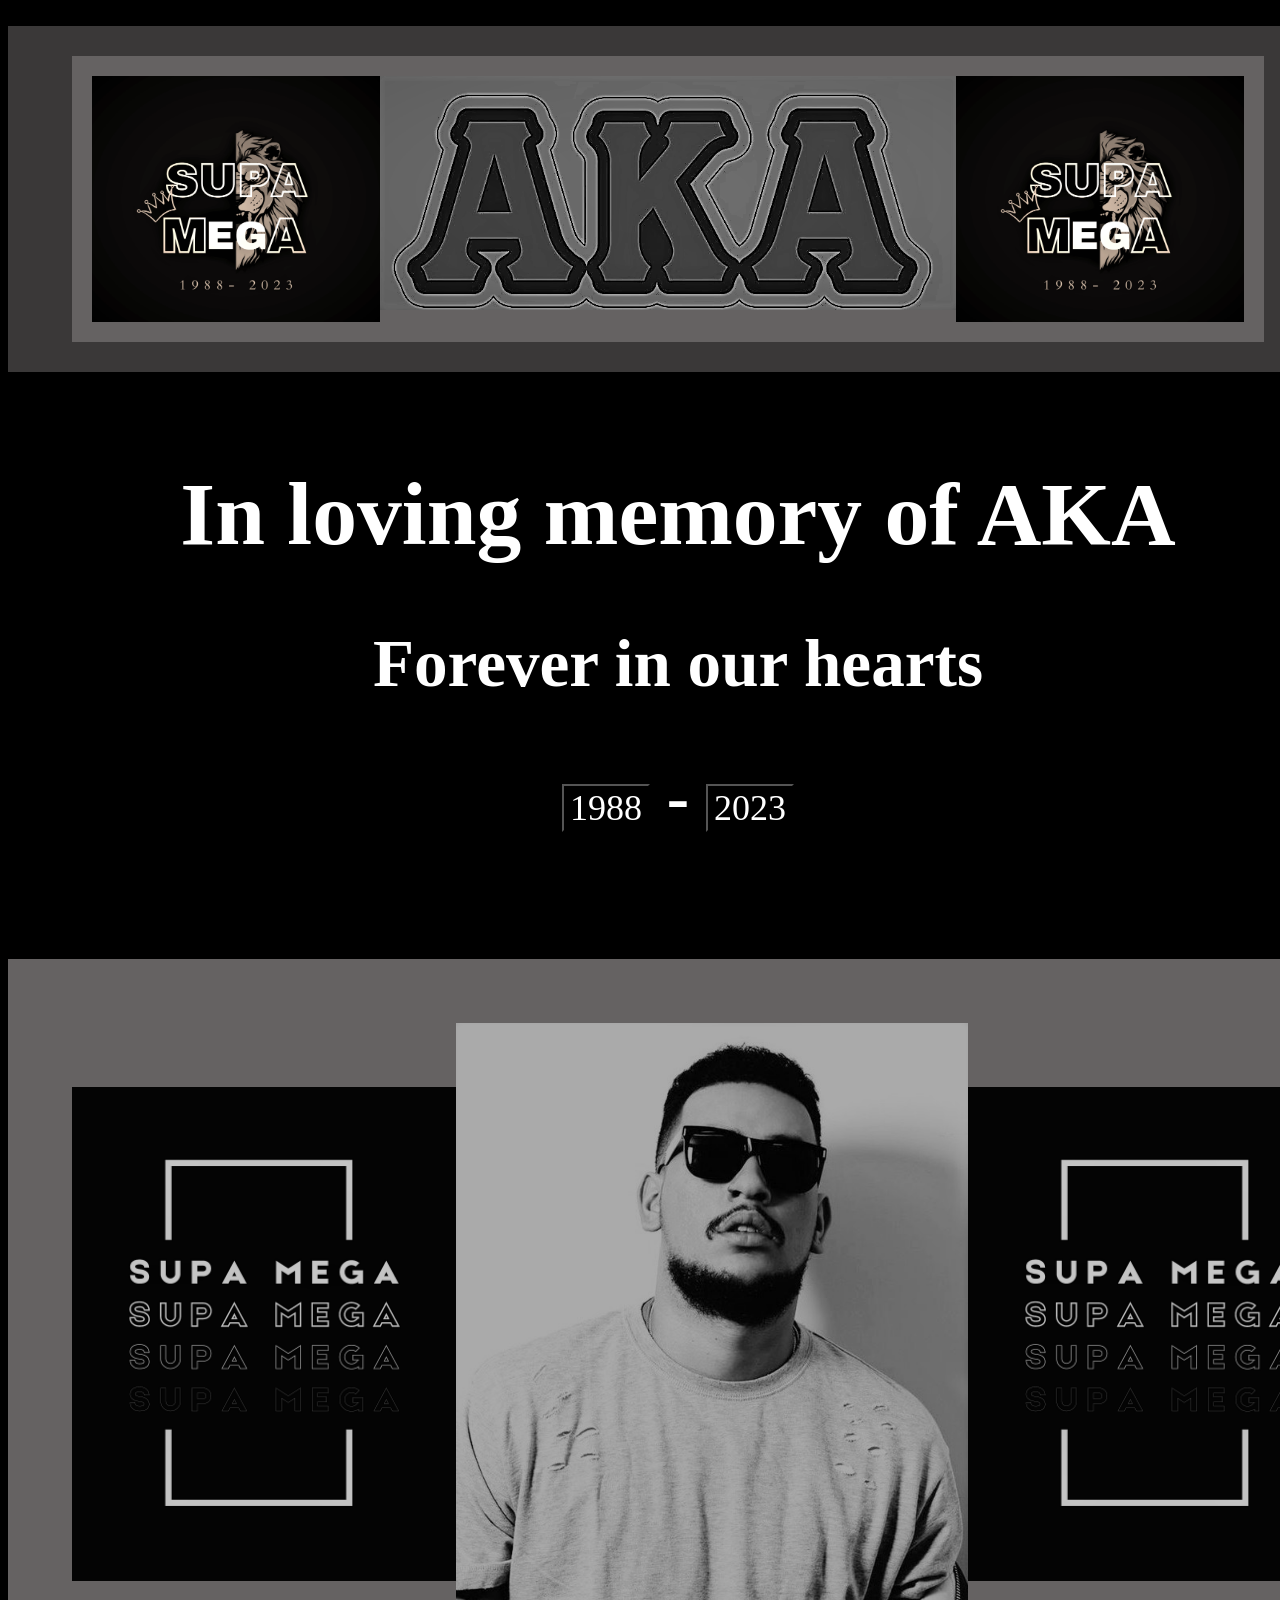
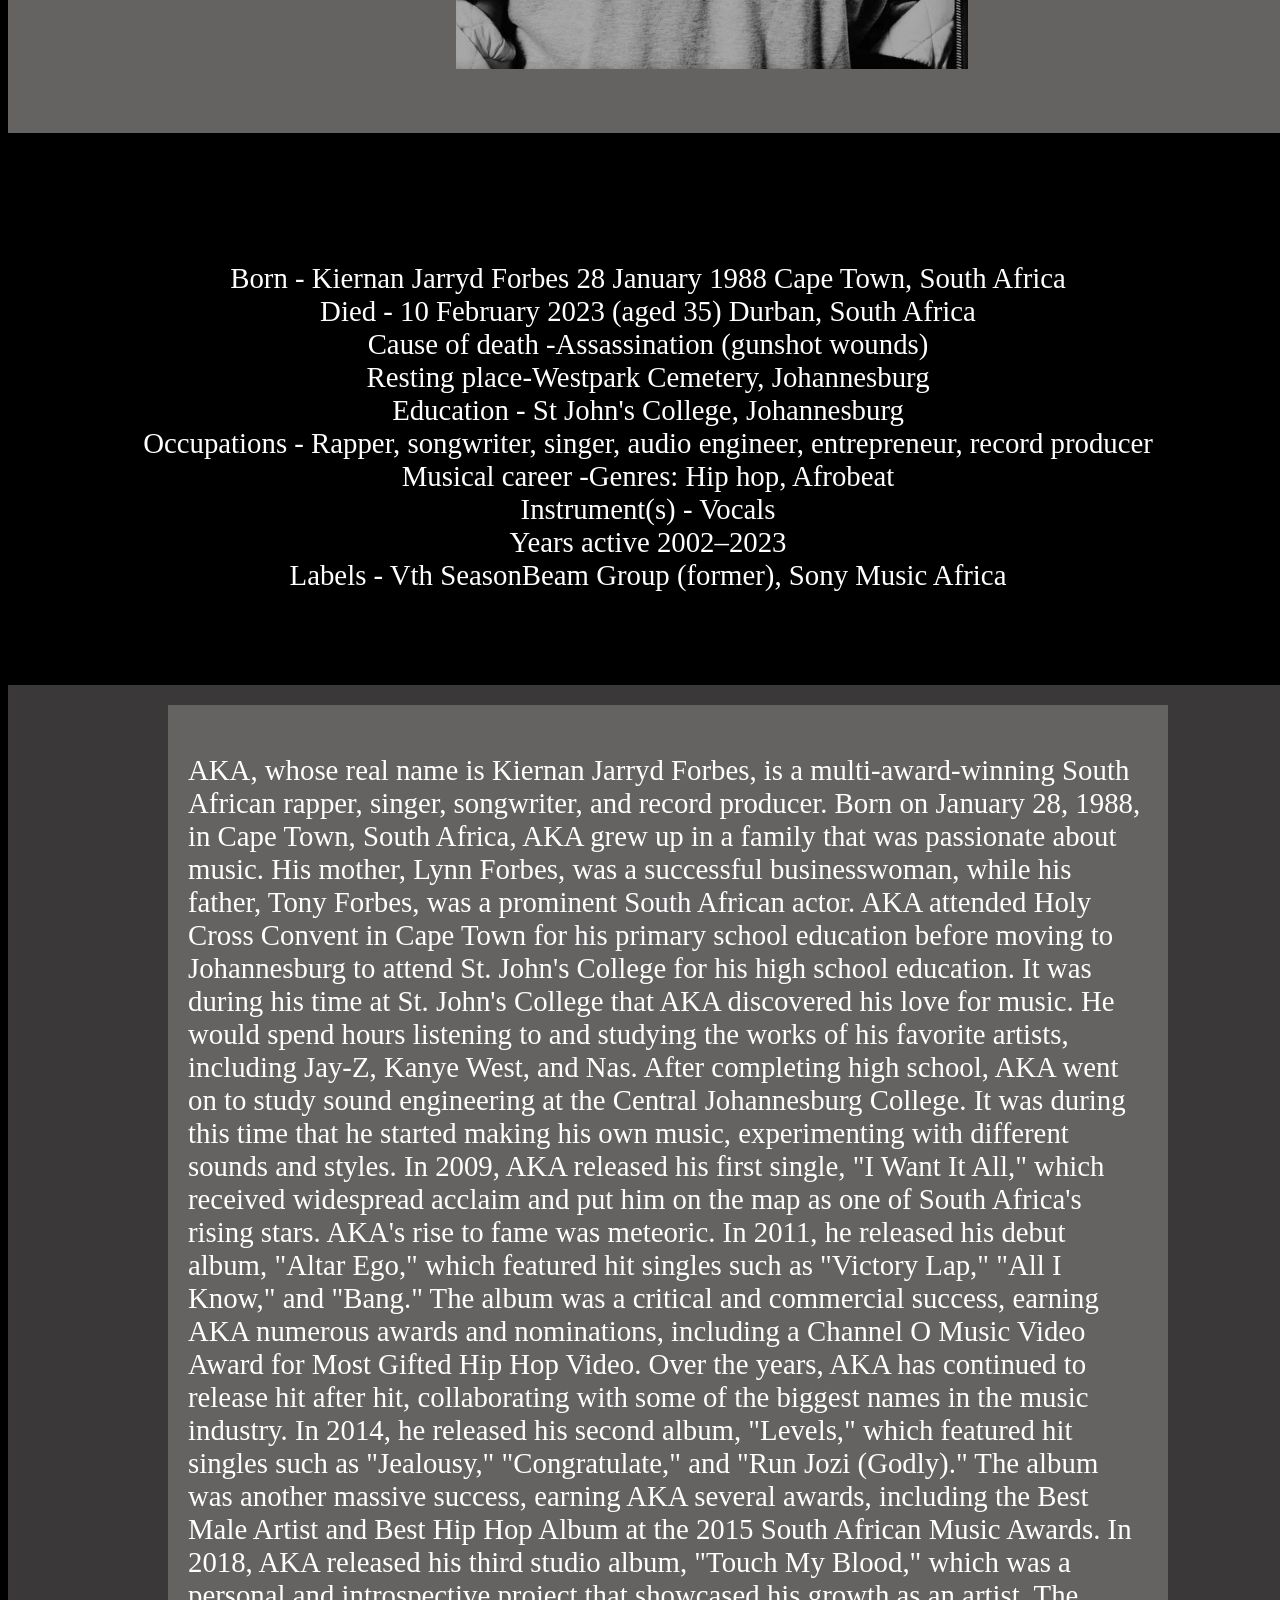
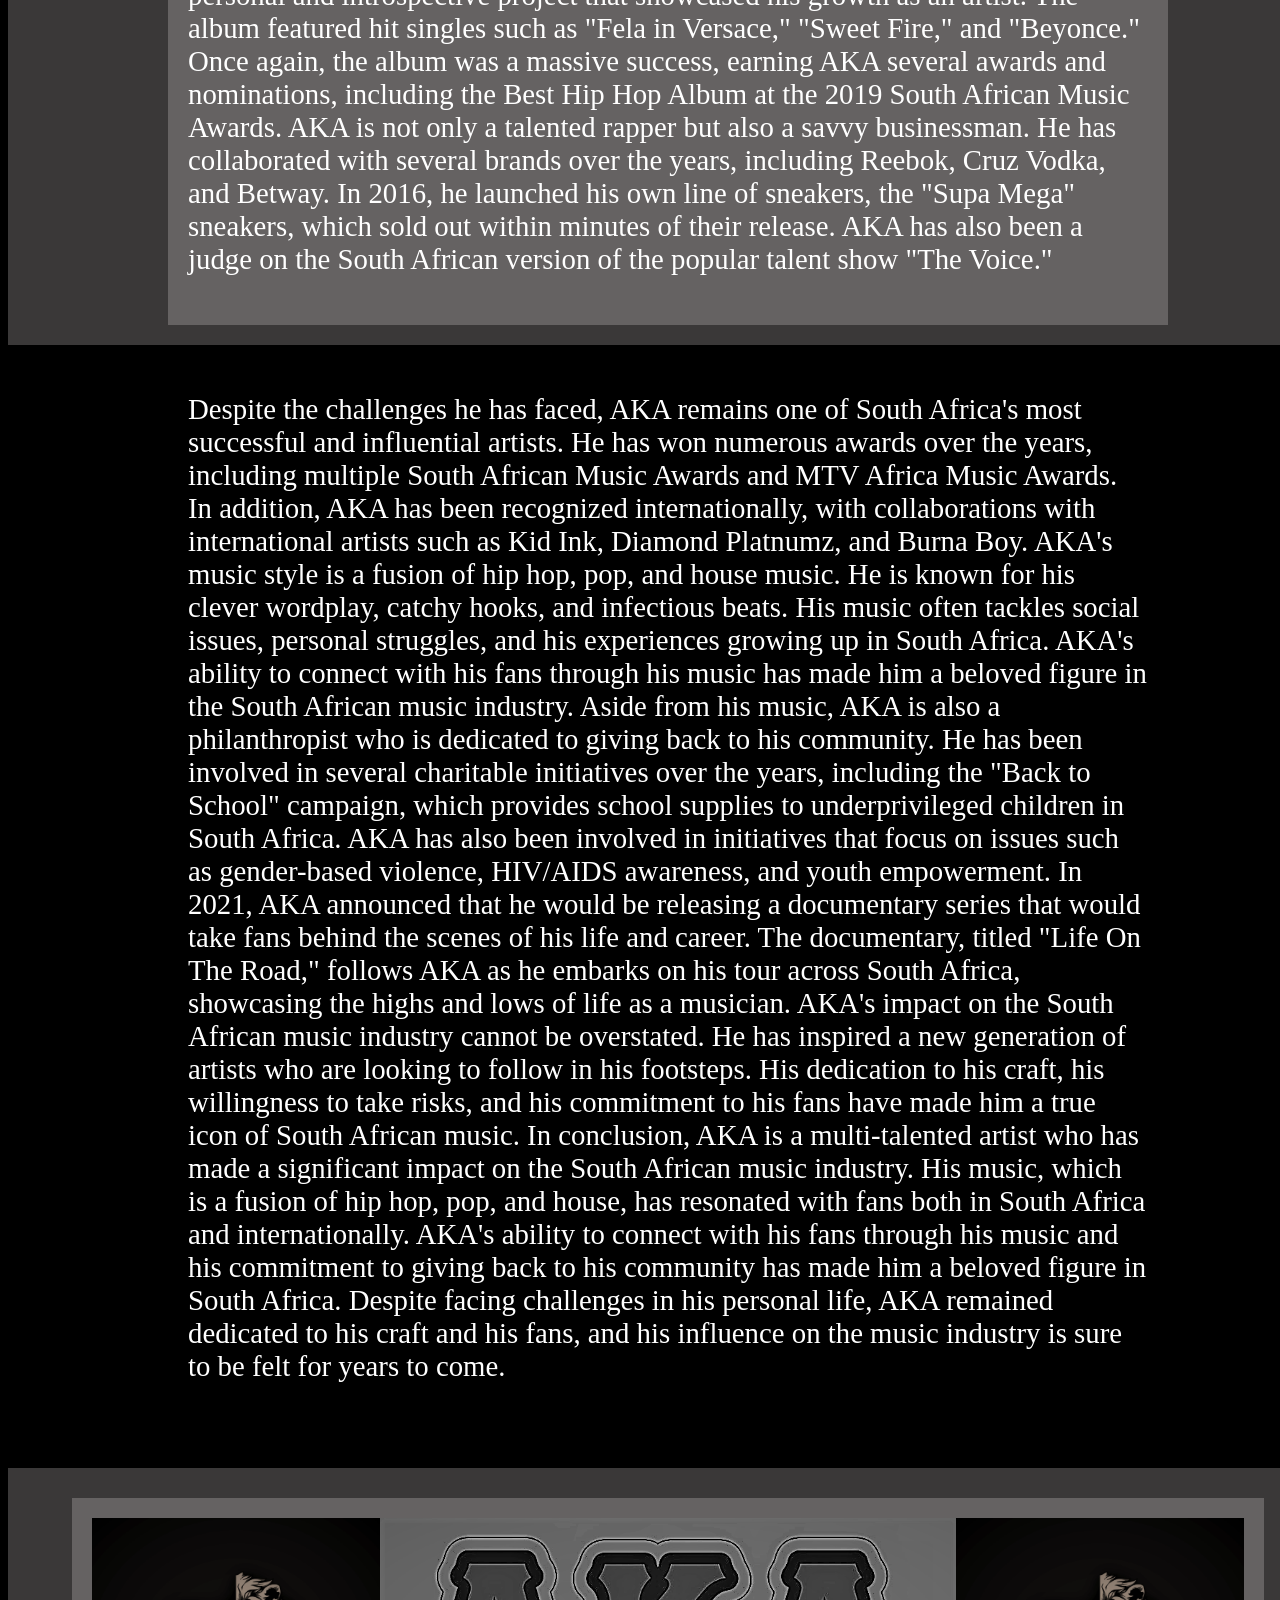
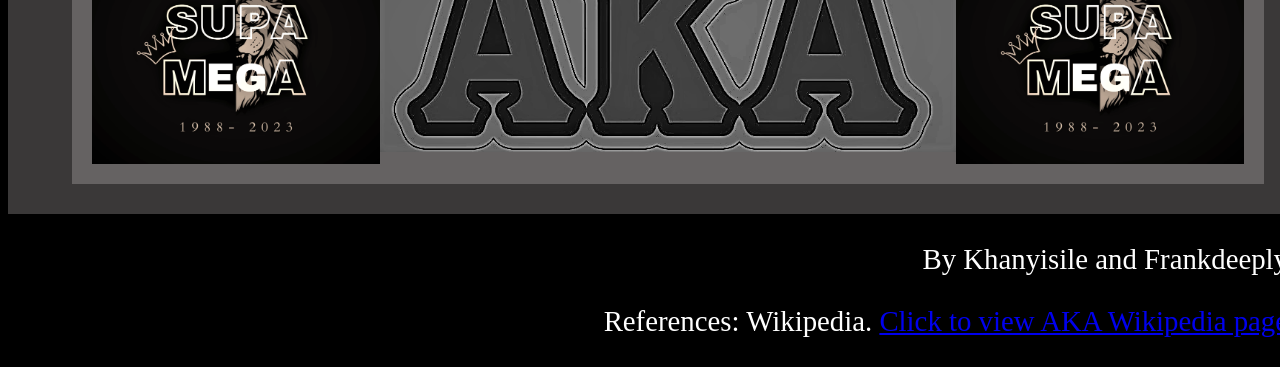
<file: index.html>
7\t]
'<!DOCTYPE html>
<html lang="en">
<head>
    <meta charset="UTF-8">
    <meta http-equiv="X-UA-Compatible" content="IE=edge">
    <meta name="viewport" content="width=device-width, initial-scale=1.0">
    <title>AKA tribute page</title>
    <link rel="stylesheet" type="text/css" href="group2.css">
</head>
<body>

    <div class="outer-footer">
        <div class="footer"  style="clear: left;  ">
            <img src="./images/sp2.png" width="25%" height="100%" style="float: left;  ">
        <img src="./images/footer-logo4.png" width="50%" height="100%" style="float: left; margin-right: 0px;">
        <img src="./images/sp2.png" width="25%" height="100%" style="float: left;  ">
        
          </div>
         </div>
    <div class="heading" style="clear: left;  ">
    <h1>In loving memory of AKA</h1> 
    <h2>Forever in our hearts</h2>
     
    <h2><input type="submit" value="1988"  class="button"> - <input type="submit" value="2023" class="button"></h2></div>
    <br><br>
    <div class="outer-middle-images">
    <div class="middle-images"  style="clear: left;  ">
    
    <img src="./images/sp1.png"    width="30%" height="100%"   class="logo1" style="float: left;">
    <img src="./images/banner-bg2.png" width="40%" height="100%" style="float: left; ">
   
    <img src="./images/sp1.png"   width="30%" height="100%"   class="logo2">

    </div>
    </div>

    
<div class="shortbio" style="clear: left;  " >
    <br><br>
<p>
 Born - Kiernan Jarryd Forbes 28 January 1988 Cape Town, South Africa<br>
 Died - 10 February 2023 (aged 35) Durban, South Africa<br>
 Cause of death -Assassination (gunshot wounds)<br>
 Resting place-Westpark Cemetery, Johannesburg<br>
  Education - St John's College, Johannesburg<br>
 Occupations - Rapper, songwriter, singer, audio engineer, entrepreneur, record producer <br>
 Musical career -Genres: Hip hop, Afrobeat<br>
 Instrument(s) - Vocals<br>
 Years active 2002–2023<br>
 Labels - Vth SeasonBeam Group (former), Sony Music Africa <br>
</p>
</div>

<div class="outer-p1">
<div class="paragraph1">
<p>
    AKA, whose real name is Kiernan Jarryd Forbes, is a multi-award-winning South African rapper, singer, songwriter, and record producer. Born on January 28, 1988, in Cape Town, South Africa, AKA grew up in a family that was passionate about music. His mother, Lynn Forbes, was a successful businesswoman, while his father, Tony Forbes, was a prominent South African actor.

AKA attended Holy Cross Convent in Cape Town for his primary school education before moving to Johannesburg to attend St. John's College for his high school education. It was during his time at St. John's College that AKA discovered his love for music. He would spend hours listening to and studying the works of his favorite artists, including Jay-Z, Kanye West, and Nas.

After completing high school, AKA went on to study sound engineering at the Central Johannesburg College. It was during this time that he started making his own music, experimenting with different sounds and styles. In 2009, AKA released his first single, "I Want It All," which received widespread acclaim and put him on the map as one of South Africa's rising stars.

AKA's rise to fame was meteoric. In 2011, he released his debut album, "Altar Ego," which featured hit singles such as "Victory Lap," "All I Know," and "Bang." The album was a critical and commercial success, earning AKA numerous awards and nominations, including a Channel O Music Video Award for Most Gifted Hip Hop Video.

Over the years, AKA has continued to release hit after hit, collaborating with some of the biggest names in the music industry. In 2014, he released his second album, "Levels," which featured hit singles such as "Jealousy," "Congratulate," and "Run Jozi (Godly)." The album was another massive success, earning AKA several awards, including the Best Male Artist and Best Hip Hop Album at the 2015 South African Music Awards.

In 2018, AKA released his third studio album, "Touch My Blood," which was a personal and introspective project that showcased his growth as an artist. The album featured hit singles such as "Fela in Versace," "Sweet Fire," and "Beyonce." Once again, the album was a massive success, earning AKA several awards and nominations, including the Best Hip Hop Album at the 2019 South African Music Awards.

AKA is not only a talented rapper but also a savvy businessman. He has collaborated with several brands over the years, including Reebok, Cruz Vodka, and Betway. In 2016, he launched his own line of sneakers, the "Supa Mega" sneakers, which sold out within minutes of their release. AKA has also been a judge on the South African version of the popular talent show "The Voice."
</p>
</div>
</div>

<div class="outer-p2">
<div class="paragraph2">
<p>Despite the challenges he has faced, AKA remains one of South Africa's most successful and influential artists. He has won numerous awards over the years, including multiple South African Music Awards and


    MTV Africa Music Awards. In addition, AKA has been recognized internationally, with collaborations with international artists such as Kid Ink, Diamond Platnumz, and Burna Boy.
    
    AKA's music style is a fusion of hip hop, pop, and house music. He is known for his clever wordplay, catchy hooks, and infectious beats. His music often tackles social issues, personal struggles, and his experiences growing up in South Africa. AKA's ability to connect with his fans through his music has made him a beloved figure in the South African music industry.
    
    Aside from his music, AKA is also a philanthropist who is dedicated to giving back to his community. He has been involved in several charitable initiatives over the years, including the "Back to School" campaign, which provides school supplies to underprivileged children in South Africa. AKA has also been involved in initiatives that focus on issues such as gender-based violence, HIV/AIDS awareness, and youth empowerment.
    
    In 2021, AKA announced that he would be releasing a documentary series that would take fans behind the scenes of his life and career. The documentary, titled "Life On The Road," follows AKA as he embarks on his tour across South Africa, showcasing the highs and lows of life as a musician.
    
    AKA's impact on the South African music industry cannot be overstated. He has inspired a new generation of artists who are looking to follow in his footsteps. His dedication to his craft, his willingness to take risks, and his commitment to his fans have made him a true icon of South African music.
    
    In conclusion, AKA is a multi-talented artist who has made a significant impact on the South African music industry. His music, which is a fusion of hip hop, pop, and house, has resonated with fans both in South Africa and internationally. AKA's ability to connect with his fans through his music and his commitment to giving back to his community has made him a beloved figure in South Africa. Despite facing challenges in his personal life, AKA remained dedicated to his craft and his fans, and his influence on the music industry is sure to be felt for years to come.</p>
</div>
</div>




<br><br>
<div class="outer-footer">
<div class="footer"  style="clear: left;  ">
    <img src="./images/sp2.png" width="25%" height="100%" style="float: left;  ">
<img src="./images/footer-logo4.png" width="50%" height="100%" style="float: left; margin-right: 0px;">
<img src="./images/sp2.png" width="25%" height="100%" style="float: left;  ">

  </div>
 </div>
 <p  style="color: white; text-align: right;">By Khanyisile and Frankdeeply</p>
    <p style="color: white; text-align: right;">References: Wikipedia. 
        <a href="https://en.wikipedia.org/wiki/AKA_(rapper)"> Click to view AKA Wikipedia page</a></p>
</body>
</html>
</file>
<file: group2.css>
.heading{
    text-align: center; 
    color: white;
    background-color: black;
    width:100%;
    font-size: 3.5vw;
    font-family: "Gabriola";
    padding: 30px;
}

.button{
    font-size: 4vh;
    font-family: "Gabriola";
    background-color: black;
    color: white;
}

body{
    background-color: black;
    width: 100vw;
}




.middle-images{
    background-color: rgba(228, 220, 220, 0.256);
    content: "";
    clear: both;
    display:inline-block;
    margin:0px auto;
    

    width: 100%;
   height: fit-content;
    text-align: center;
    padding: 5%;
    
}

.outer-middle-images{
    
    margin-left: auto;
    margin-right: auto;
    display: block;
    width: 100%;
    text-align: center;
    
    background-color:  rgba(228, 220, 220, 0.256) ;
}

.logo1{
    padding-top: 5%;
}

.logo2{
    padding-top: 5%;
}


.shortbio{
    text-align: center;
    background-color: black;
    color: white;
    padding: 5%;
    font-family: "Calibri"
}

.outer-p1{
    padding: 20px;
    margin-left: auto;
    margin-right: auto;
    display: block;
    width: 100%;
   
  
    background-color: rgba(228, 220, 220, 0.256);

}

.paragraph1{
    background-color: rgba(228, 220, 220, 0.256);
    color: white;
    width: 75%;
    margin: auto;

    font-family: "Calibri";
    padding: 20px;
}


.outer-p2{
    padding: 20px;
    margin-left: auto;
    margin-right: auto;
    display: block;
    width: 100%;
   
  
    background-color: black;

}
.paragraph2{
    background-color: black;
    color: white;
    width: 75%;
    margin: auto;

    font-family: "Calibri";
    
}

p{
    font-size: 3.2vh;
}

.footer{
    background-color: rgba(228, 220, 220, 0.256);
    
    content: "";
    clear: both;
    display:inline-block;
    margin:10px auto;
    padding: 20px;
    width: 90%;
    height: fit-content;
    
}

.outer-footer{
    padding: 20px;
    margin-left: auto;
    margin-right: auto;
    display: block;
    width: 100%;
    text-align: center;
  
    background-color: rgba(228, 220, 220, 0.256);
}
</file>
